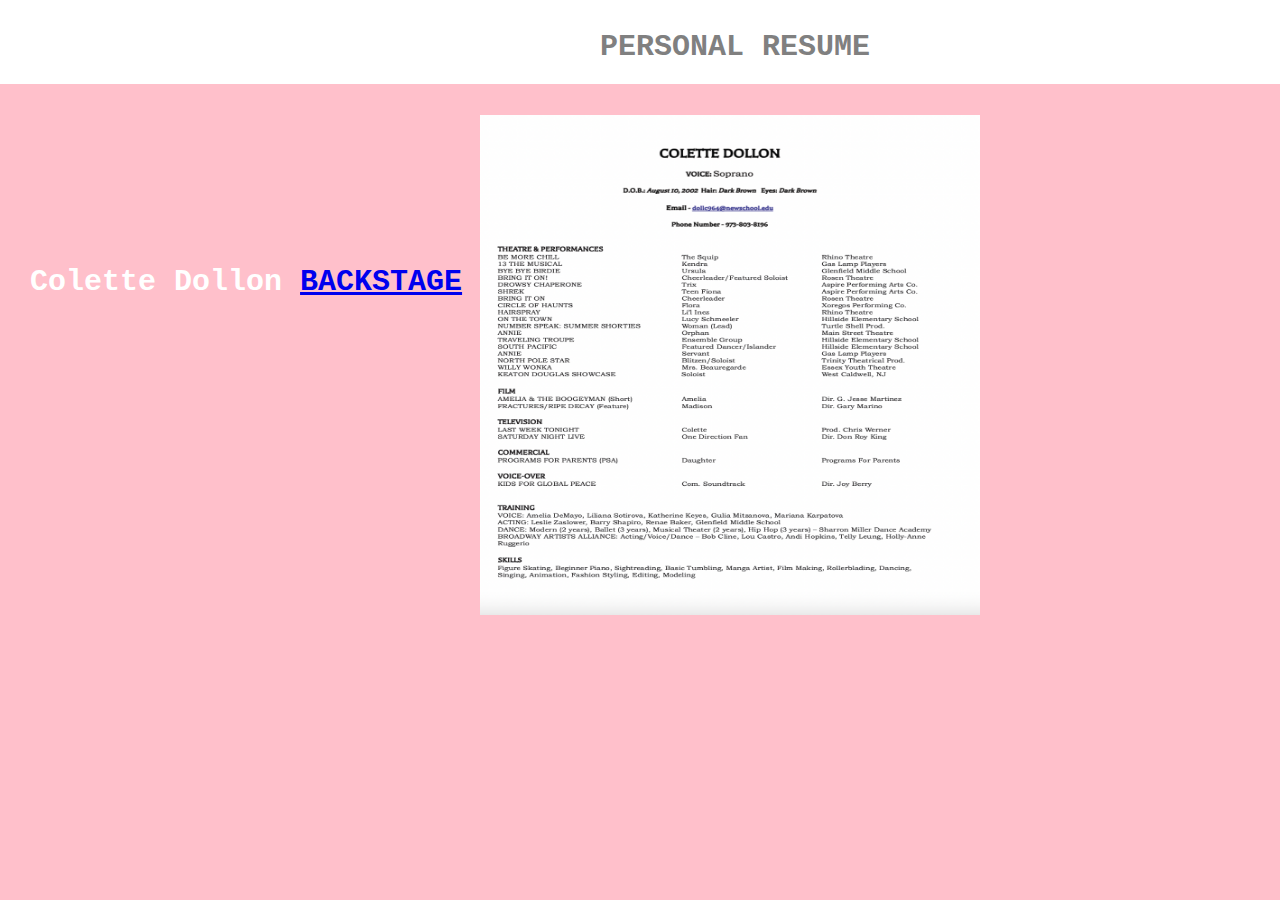
<file: actresume.html>
<html>
  <head>
    <meta charset="utf-8">
    <meta name="viewport" content="width=device-width, initial-scale=1.0">
    <title>Place Title of Page Here</title>
    <link rel="stylesheet" type="text/css" href="styles.css">
  </head>
  <body>
    <div class='menu-container'>
      <div class='menu'>
        <h4> PERSONAL RESUME </h4>
      </div>
    </div>
        <div style = "position:relative; left:480px; top:75px;">
        <div class='res'><img src="res.png" width="500" height="500"/></div>
        <h5> Colette Dollon <a href="https://www.backstage.com/u/ColetteDollon/">BACKSTAGE</a></h5>
  </body>
</file>
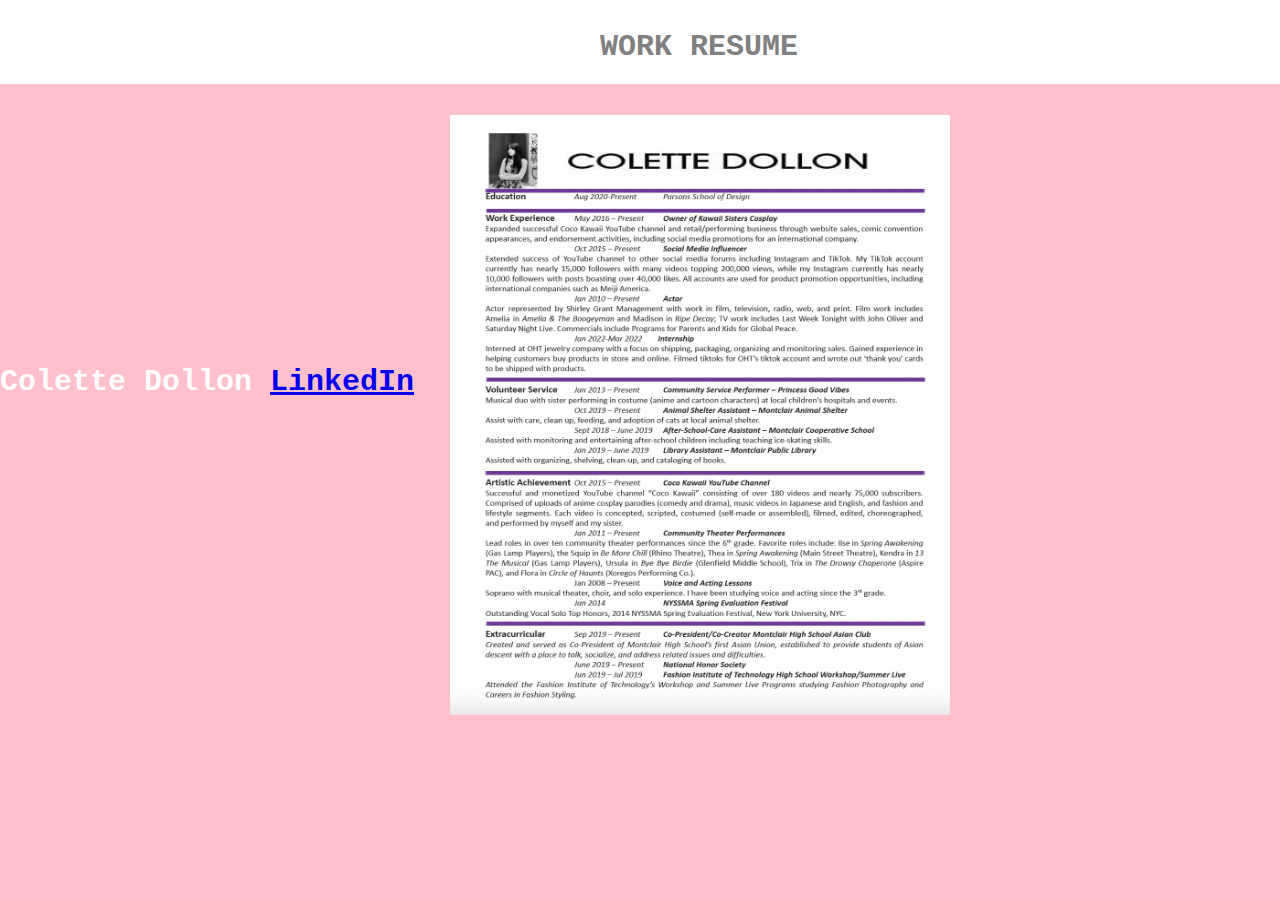
<file: workresume.html>
<html>
  <head>
    <meta charset="utf-8">
    <meta name="viewport" content="width=device-width, initial-scale=1.0">
    <title>Place Title of Page Here</title>
    <link rel="stylesheet" type="text/css" href="styles.css">
  </head>
  <body>
    <div class='menu-container'>
      <div class='menu'>
        <h4> WORK RESUME </h4>
      </div>
    </div>
        <div style = "position:relative; left:450px; top:75px;">
        <div class='wrk'><img src="wrk.png" width="500" height="600"/></div>
        <h6> Colette Dollon <a href="https://www.linkedin.com/in/colette-dollon-4b91b5200/">LinkedIn</a></h6>
  </body>
</file>
<file: styles.css>
* {
  box-sizing: border-box;
  margin: 0;
  padding: 0;
}
h1 {
  font-size: 30px;
  font-family: 'Red Hat Mono', monospace;
  color: grey;
  text-align: center;
  margin-bottom: 30px;
}
.circular--square {
  border-radius: 50%;
}
.circular--square2 {
  border-radius: 50%;
}
.menu-container {
  color: white;
  background-color: white;
  padding: 20px 0;
}
.menu {
  color: white;
  background-color: white;
  border: 1px;
  width: 1430px;
  display: flex;
  justify-content: space-between;
  position: absolute;
}
h2 {
  border-top: 40px solid white;
  font-size: 10px;
  font-family: 'Red Hat Mono', monospace;
  color: grey;
  text-align: right;
  transform: translateY(10px);
}
.menu2 {
  border: 7px;
  width: 1300px;
  display: flex;
  justify-content: space-between;
  position: absolute;
  align-items: flex-end;
}
body {
  background-color: pink;
}
.profile {
  display: inline-flex;
}
.profile img {
  float: left;
  margin: auto 20px;
  margin-top: 50px;
}
.bio {
  font-size: 30px;
  font-family: 'Red Hat Mono', monospace;
  color: grey;
  text-align: right;
  float: right;
  margin: auto 20px;
  margin-top: 50px;
  transform: translateX(-530px) translateY(-5px);
}
.header-container {
  color: white;
  background-color: white;
  padding: 20px;
}
.header {
  background-color: pink;
  justify-content: space-between;
}
p {
  padding: 10px;
   margin: 20px;
   height: auto;
   width: 90%;
   transform: translateY(-400px)
}
.box {
  max-width: 1000px;
  margin: auto;
  padding: 1rem;
  column-gap: 2rem;
  line-height: 1.4rem;
  transform: translateX(200px)
}
.actresume {
  display: inline-flex;
}
.actresume img {
  float: center;
  margin: auto 20px;
  margin-top: 20px;
}
h3 {
  font-size: 10px;
  font-family: 'Red Hat Mono', monospace;
  color: white;
  text-align: left;
  margin-bottom: 1000px;
  max-width: 360px;
  transform: translateX(-387px) translateY(-2045px);
}
h4 {
  font-size: 30px;
  font-family: 'Red Hat Mono', monospace;
  color: grey;
  text-align: center;
  margin-bottom: 30px;
  transform: translateX(600px) translateY(10px);
}
h5 {
  font-size: 30px;
  font-family: 'Red Hat Mono', monospace;
  color: white;
  transform: translateX(-450px) translateY(-350px);
}
a:hover {
  color: purple;
}
h6 {
  font-size: 30px;
  font-family: 'Red Hat Mono', monospace;
  color: white;
  transform: translateX(-450px) translateY(-350px);
}
h7 {
  writing-mode: vertical-rl;
  text-orientation: upright;
  font-size: 50px;
  font-family: 'Red Hat Mono', monospace;
  color: white;
  transform: translateY(-3430px)
}
h8 {
  writing-mode: vertical-rl;
  text-orientation: upright;
  font-size: 50px;
  font-family: 'Red Hat Mono', monospace;
  color: white;
  transform: translateX(835px) translateY(-3430px)
}
h9 {
  writing-mode: vertical-rl;
  text-orientation: upright;
  font-size: 50px;
  font-family: 'Red Hat Mono', monospace;
  color: white;
  transform: translateX(-55px) translateY(-2950px)
}
h10 {
    writing-mode: vertical-rl;
    text-orientation: upright;
    font-size: 50px;
    font-family: 'Red Hat Mono', monospace;
    color: white;
    transform: translateX(780px) translateY(-3050px)
}
</file>
